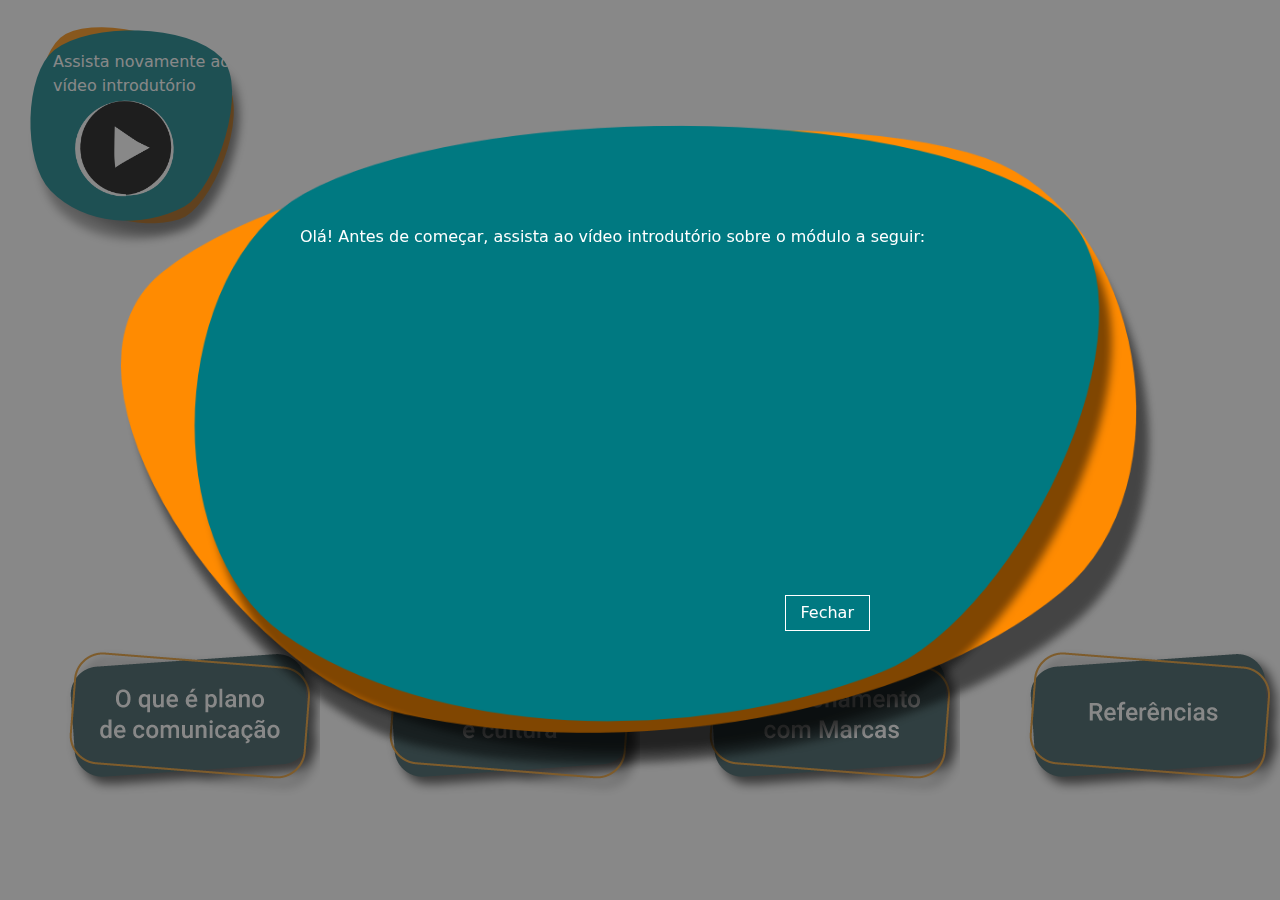
<file: index.html>
<!DOCTYPE html>
<html lang="en">
<head>
    <meta charset="UTF-8">
    <meta http-equiv="X-UA-Compatible" content="IE=edge">
    <meta name="viewport" content="width=device-width, initial-scale=1.0">
     <!-- Bootstrap CSS v5.0.2 -->      
    <link rel="stylesheet" href="assets/bootstrap/bootstrap.min.css">
    <link rel="stylesheet" href="assets/css/animate.min.css" />
    <link rel="stylesheet" href="assets/fa/css/all.min.css">
    <link rel="stylesheet" href="assets/css/preloader.css">
    <link rel="stylesheet" href="assets/css/tela_inicial.css">
    <title>Produtor cultural UC02</title>
</head>
<body>
    <div class="preloader">
        <div class="anim"></div>
        <h1>Aguarde enquanto o conteúdo é carregado.</h1>
    </div>
    <div id="wrapper">
        <div class="btn-video">
            Assista novamente ao<br> vídeo introdutório
            <img class="img-play" src="assets/tela_inicial/Video-bt.png" alt="">
        </div>
        <div class="menu">
            <a id="link-1" class="animate__animated animate__backInRight" href="conteudo/index.html?page=1"></a>
            <a id="link-2" class="animate__animated animate__backInRight animate__delay-1s" href="conteudo/index.html?page=2"></a>
            <a id="link-3" class="animate__animated animate__backInRight animate__delay-2s" href="conteudo/index.html?page=3"></a>
            <a id="link-4" class="animate__animated animate__backInRight animate__delay-3s" href="conteudo/index.html?page=4"></a>
        </div>
    </div>
   
    <div class="backdrop">
        <div class="modal-video">
            <p>Olá! Antes de começar, assista ao vídeo introdutório sobre o módulo a seguir:</p>
            <iframe class="ytb" src="https://www.youtube.com/embed/XsX6RfEmfh8" title="YouTube video player" frameborder="0" allow="accelerometer; autoplay; clipboard-write; encrypted-media; gyroscope; picture-in-picture" allowfullscreen></iframe>
            <button class="fechar">Fechar</button>
        </div>
    </div>

    <!-- Bootstrap JavaScript Libraries -->
    <script src="assets/bootstrap/bootstrap.bundle.min.js"></script>
    <!--Jquery-->
    <script src="assets/js/jquery-3.6.0.min.js"></script>
    <script src="assets/js/geral.js"></script>
    <script src="assets/js/tela_inicial.js"></script>

</body>

</html>
</file>
<file: assets/css/preloader.css>
.preloader{
    width: 100vw;
    height: 100vh;
    background-color: white;
    display: flex;
    flex-direction: column;
    justify-content: center;
    align-items: center;
    position: fixed;
    z-index: 9999;
    left: 0;
    top: 0;
    
}
@keyframes preloaderAnim {
    from{
        background-position: 0;
    }
    to{
        background-position: -1393px;
    }
}
.preloader .anim{
    background-image: url(../img/sesc_preloader.png);
    width: 233px;
    height: 233px;
    animation: preloaderAnim 800ms steps(6) infinite;
    background-repeat: no-repeat;
    margin-bottom: 2rem;
}
.preloader h1{
    font-size: 1.4rem;
    font-family: sans-serif;
    font-weight: bolder;
    color: #14438F;
    text-align: center;
}
</file>
<file: assets/css/tela_inicial.css>
@keyframes BackgroundAnim {
    0%{
        background-image: url('../tela_inicial/background.png');
    }
    50%{
        background-image: url('../tela_inicial/background-noite.jpg');
    }
    100%{
        background-image: url('../tela_inicial/background.png');
    }
}

#wrapper {
    height: 100vh;
    width: 100vw;
    /*background-image: url('../tela_inicial/background.png');*/
    background-position: center;
    background-size: cover;
    position: relative;
    overflow-x: hidden;
    animation: BackgroundAnim 9s infinite;
}
.menu {
    position: absolute;
    bottom: 85px;
    width: 100%;
    display: flex;
    justify-content: center;
}
.menu a {
    width: 382px;
    height: 273px;
    display: block;
    background-position: center;
}
#link-1 {
    background-image: url('../tela_inicial/bt_1.png');
}
#link-2 {
    background-image: url('../tela_inicial/bt_2.png');
}
#link-3 {
    background-image: url('../tela_inicial/bt_3.png');
}
#link-4 {
    background-image: url('../tela_inicial/bt_4.png');
}
#link-1:hover {
    background-image: url('../tela_inicial/bt_1_hover.png');
}
#link-2:hover {
    background-image: url('../tela_inicial/bt_2_hover.png');
}
#link-3:hover {
    background-image: url('../tela_inicial/bt_3_hover.png');
}
#link-4:hover {
    background-image: url('../tela_inicial/bt_4_hover.png');
}

/* Modal vídeo */
.backdrop {
    position: absolute;
    z-index: 99;
    height: 100vh;
    width: 100vw;
    background-color: #33333395;
    top: 0;
    left: 0;
    display: flex;
    justify-content: center;
    align-items: center;
}
.modal-video {
    width: 1100px;
    height: 650px;
    background-image: url('../tela_inicial/Video-apresentacao-gd.png');
    background-size: contain;
    background-repeat: no-repeat;
    background-position: center;
    padding-top: 100px;
    padding-left: 210px;
    color: white;
}

.ytb {
    width: 560px;
    height: 315px;
    display: block;
    margin: 15px;
}

.fechar {
    background-color: transparent;
    color: white;
    border: 1px solid white;
    display: block;
    float: right;
    margin-right: 320px;
    padding: 5px 15px;
}

.fechar:hover {
    background-color: white;
    color: #007981;
}

.btn-video {
    width: 227px;
    height: 227px;
    background-image: url('../tela_inicial/Video-apresentacao-pq.png');
    padding-left: 28px;
    padding-top: 25px;
    color: white;
    position: absolute;
    left: 25px;
    top: 25px;
    z-index: 89;
}
.btn-video:hover {
    transform: scale(1.01);
    cursor: pointer;
}

.img-play {
    height: 100px;
    margin-left: 22px;    
}


@media (max-width: 900px) {
    .modal-video {
        padding-left: 180px;
        padding-top: 140px;
    }
    .ytb {
        width: 400px;
        height: 250px;
    }
    .fechar {
        margin-right: 220px;
    }
    .btn-video {
        top: auto;
        bottom: 0px;
        left: 50%;
        transform: translateX(-50%);
    }
    .menu{
        bottom: 210px;
    }
}

@media (max-width: 500px) {
    .modal-video {
        width: 95%;
        margin: 5px;
        background-image: unset;
        background-color: #007981;
        height: auto;
        padding: 15px;
    }
    .ytb {
        height: 200px;
        width: 300px;
    }
    .btn-video {
        top: 830px;
        background-image: unset;
        background-color: #007981;
        height: auto;
        padding: 15px 25px;
        box-shadow: 3px 3px 6px #333;
        border-radius: 5px;
        text-align: center;
    }
    .img-play {
        display: none;
    }
}
</file>
